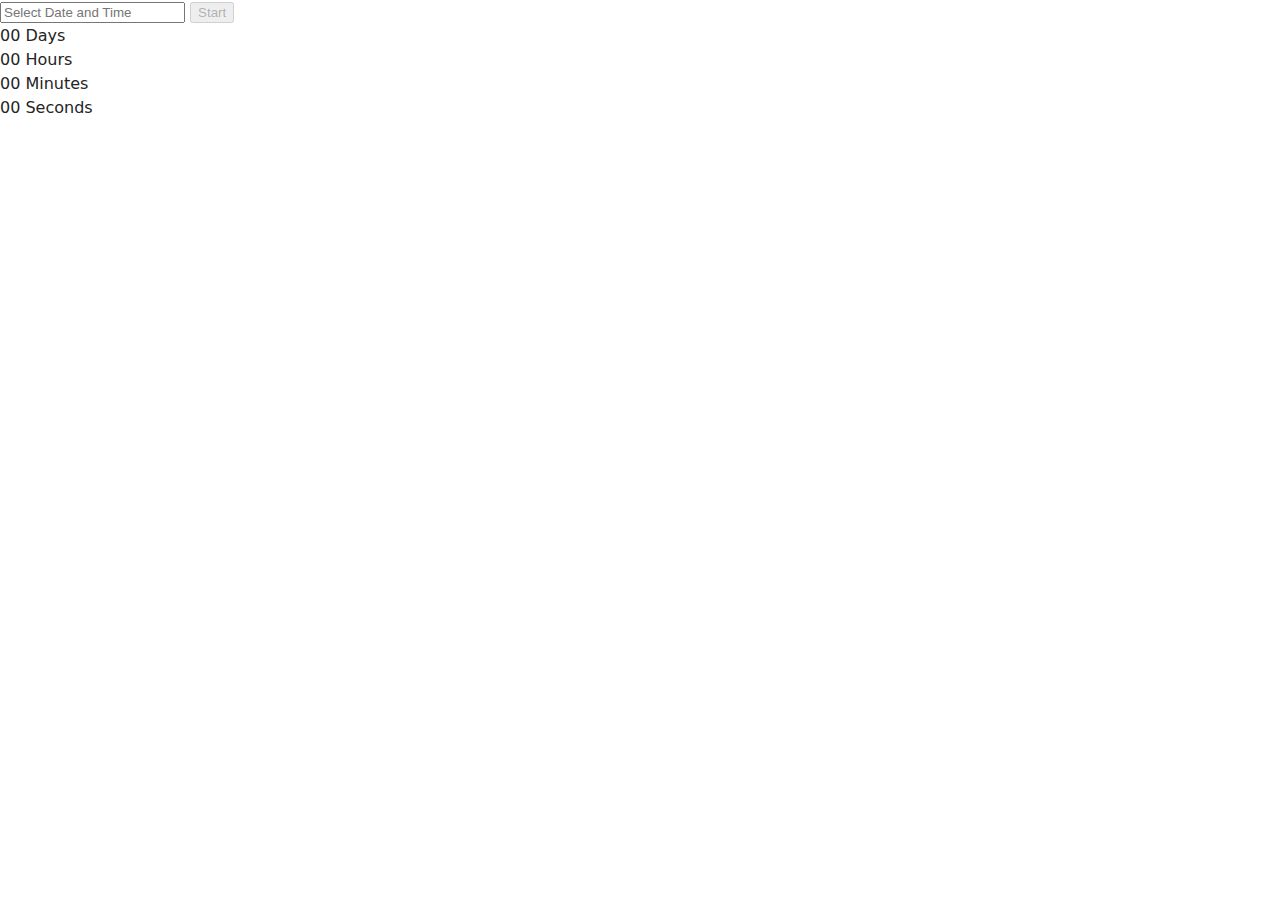
<file: src/1-timer.html>
<!DOCTYPE html>
<html lang="en">

<head>
  <meta charset="UTF-8" />
  <meta http-equiv="X-UA-Compatible" content="IE=edge" />
  <meta name="viewport" content="width=device-width, initial-scale=1.0" />
  <title>Countdown Timer</title>
  <link rel="stylesheet" href="./css/styles.css" />
</head>

<body>
  <div class="picker-container">
    <input id="datetime-picker" type="text" placeholder="Select Date and Time" class="input" />
    <button type="button" data-start disabled>Start</button>
  </div>
  <div class="timer">
    <div class="field">
      <span class="value" data-days>00</span>
      <span class="label">Days</span>
    </div>
    <div class="field">
      <span class="value" data-hours>00</span>
      <span class="label">Hours</span>
    </div>
    <div class="field">
      <span class="value" data-minutes>00</span>
      <span class="label">Minutes</span>
    </div>
    <div class="field">
      <span class="value" data-seconds>00</span>
      <span class="label">Seconds</span>
    </div>
  </div>
  <script type="module" src="./js/1-timer.js"></script>
</body>

</html>
</file>
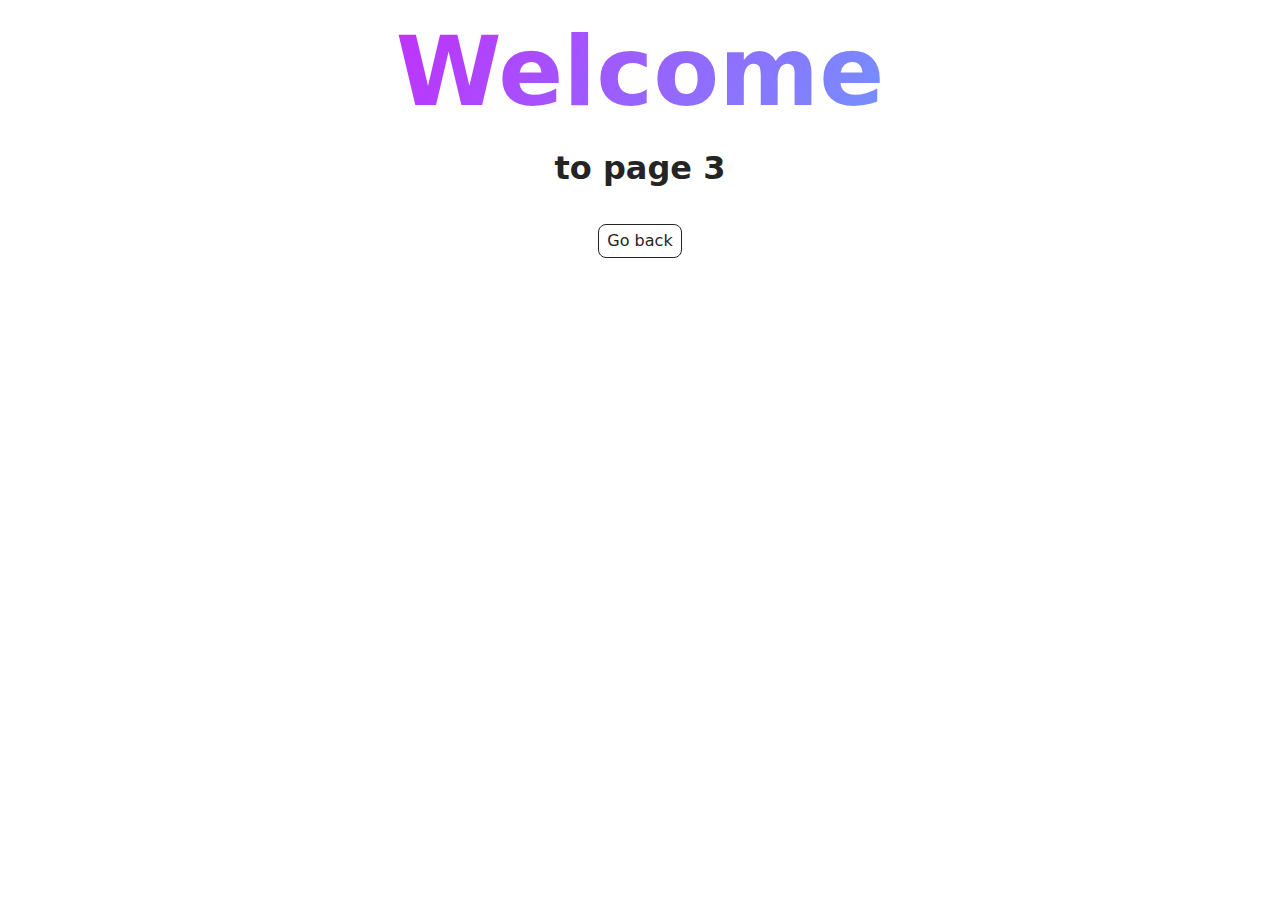
<file: src/2-snackbar.html>
<!DOCTYPE html>
<html lang="en">

<head>
  <meta charset="UTF-8" />
  <meta http-equiv="X-UA-Compatible" content="IE=edge" />
  <meta name="viewport" content="width=device-width, initial-scale=1.0" />
  <title>Snackbar</title>
  <link rel="stylesheet" href="./css/styles.css" />
</head>

<body>


  <main>
    <div class="container">
      <h1 class="main-title">
        <span class="main-title-gradient">Welcome</span> to page 3
      </h1>
      <a class="back-link" href="./index.html">Go back</a>
    </div>
  </main>

  <script type="module" src="./js/2-snackbar.js"></script>
</body>

</html>
</file>
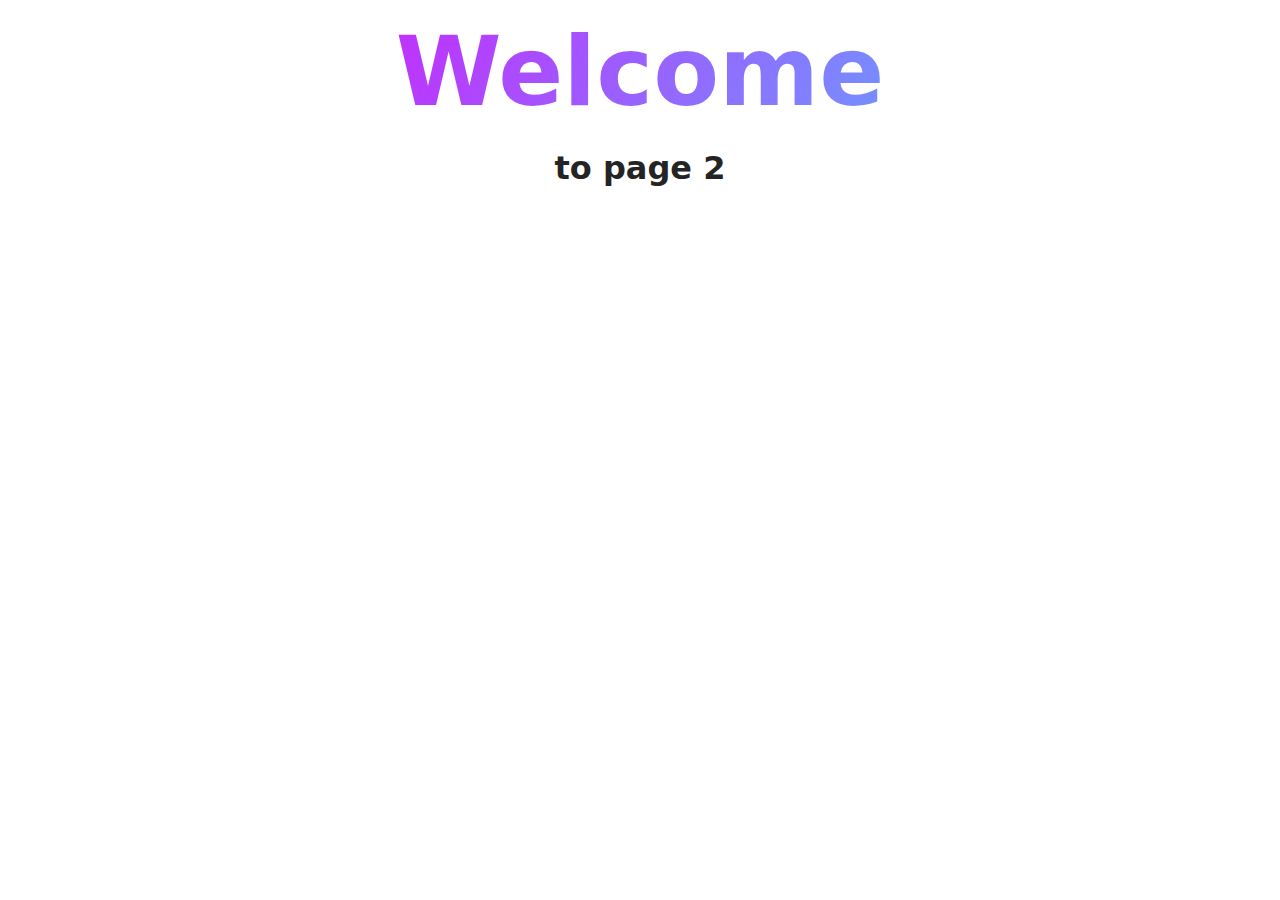
<file: src/page-2.html>
<!DOCTYPE html>
<html lang="en">
  <head>
    <meta charset="UTF-8" />
    <meta http-equiv="X-UA-Compatible" content="IE=edge" />
    <meta name="viewport" content="width=device-width, initial-scale=1.0" />
    <title>Page 2</title>
    <link rel="stylesheet" href="./css/styles.css" />
  </head>
  <body>
    <load
      src="./partials/header.html"
      icon-path="./img/sprite.svg#logo"
      highlight-act="active"
    />

    <main>
      <div class="container">
        <h1 class="main-title">
          <span class="main-title-gradient">Welcome</span> to page 2
        </h1>
        <load src="./partials/back-link.html" />
      </div>
    </main>

    <load src="./partials/footer.html" />
  </body>
</html>
</file>
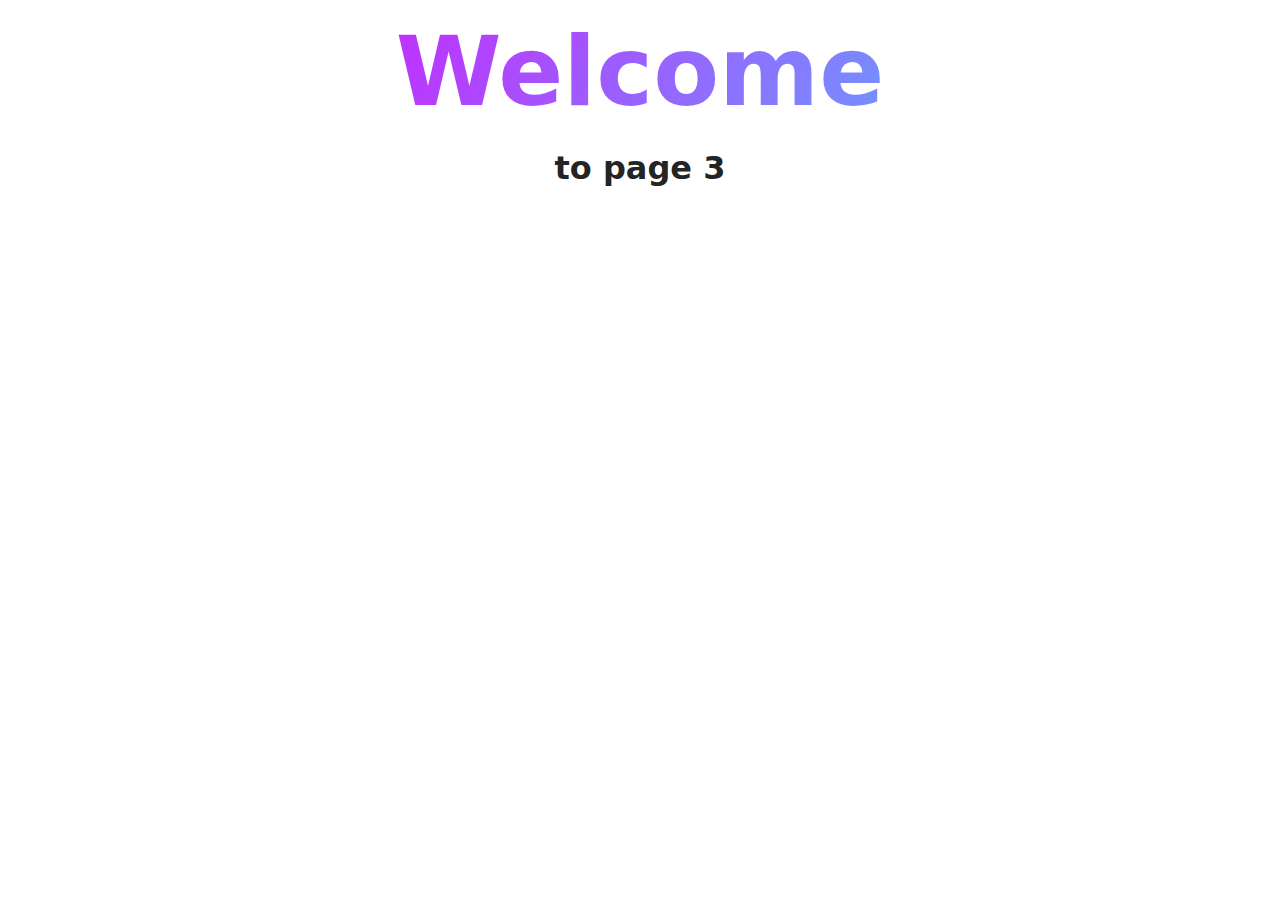
<file: src/page-3.html>
<!DOCTYPE html>
<html lang="en">
  <head>
    <meta charset="UTF-8" />
    <meta http-equiv="X-UA-Compatible" content="IE=edge" />
    <meta name="viewport" content="width=device-width, initial-scale=1.0" />
    <title>Page 3</title>
    <link rel="stylesheet" href="./css/styles.css" />
  </head>
  <body>
    <load
      src="./partials/header.html"
      icon-path="./img/sprite.svg#logo"
      highlight-curr="active"
    />

    <main>
      <div class="container">
        <h1 class="main-title">
          <span class="main-title-gradient">Welcome</span> to page 3
        </h1>
        <load src="./partials/back-link.html" />
      </div>
    </main>

    <load src="./partials/footer.html" />
  </body>
</html>
</file>
<file: src/css/styles.css>
/**
  |============================
  | include css partials with
  | default @import url()
  |============================
*/
/* Common styles */
@import url('./reset.css');
@import url('./base.css');
@import url('./container.css');
@import url('./animations.css');

/* Sections style */
@import url('./header.css');
@import url('./vite-promo.css');
@import url('./badges.css');
@import url('./back-link.css');
@import url('./footer.css');
</file>
